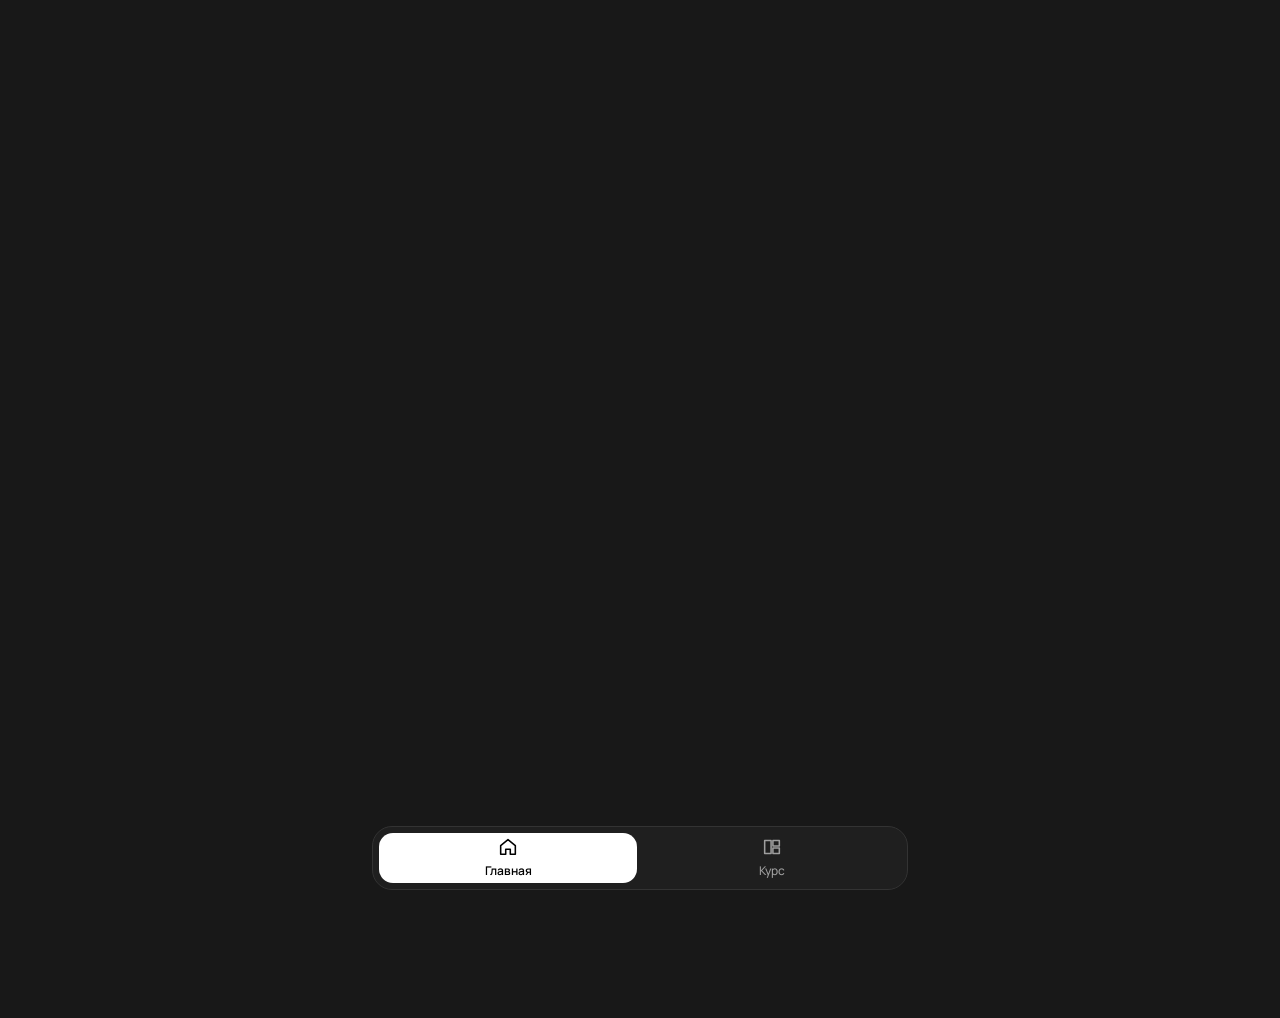
<file: docs/index.html>
<!doctype html>
<html lang="ru">
<head>
  <meta charset="utf-8">
  <meta name="viewport" content="width=device-width, initial-scale=1, viewport-fit=cover">
  <title>zipcode</title>
  <meta name="description" content="zipcode — вайбкодинг с нуля: свой сайт за 3 вечера, курс и первые клиенты.">
  <meta name="theme-color" content="#181818">
  <link rel="preconnect" href="https://fonts.googleapis.com">
  <link rel="preconnect" href="https://fonts.gstatic.com" crossorigin>
  <link href="https://fonts.googleapis.com/css2?family=JetBrains+Mono:wght@400&family=Manrope:wght@400;500;600;700&display=swap" rel="stylesheet">
  <link rel="stylesheet" href="styles.css?v=fcf1b1b2">
  <script src="https://telegram.org/js/telegram-web-app.js"></script>
</head>
<body>
  <!-- Заставка: буквы проявляются из размытия, полоска из 6 шагов заполняется, потом всё уходит вверх -->
  <div class="splash" id="splash" aria-hidden="true">
    <div class="splash__mark"><span>z</span><span>i</span><span>p</span><b>c</b><b>o</b><b>d</b><b>e</b></div>
    <div class="splash__bar"><i></i><i></i><i></i><i></i><i></i><i></i></div>
  </div>
  <main id="app" class="app" aria-live="polite"></main>

  <nav class="tabs" aria-label="Разделы">
    <button class="tab" data-tab="home" aria-current="page">
      <svg viewBox="0 0 24 24" aria-hidden="true"><path d="M4 10.5 12 4l8 6.5V20h-5.5v-5.5h-5V20H4z"/></svg>
      <span>Главная</span>
    </button>
    <button class="tab" data-tab="course">
      <svg viewBox="0 0 24 24" aria-hidden="true"><path d="M4 5h7v14H4zM13 5h7v6h-7zM13 13h7v6h-7z"/></svg>
      <span>Курс</span>
    </button>
    <button class="tab" data-tab="access">
      <svg viewBox="0 0 24 24" aria-hidden="true"><path d="M7 10V7a5 5 0 0 1 10 0v3M5 10h14v10H5zM12 14v2"/></svg>
      <span>Доступ</span>
    </button>
  </nav>

  <div class="sheet" id="sheet" hidden>
    <div class="sheet__scrim" data-close></div>
    <div class="sheet__panel" role="dialog" aria-modal="true" aria-labelledby="sheet-title"></div>
  </div>

  <script src="config.js?v=5c565f45"></script>
  <script src="data.js?v=96db1325"></script>
  <script src="app.js?v=acf0a28a"></script>
</body>
</html>
</file>
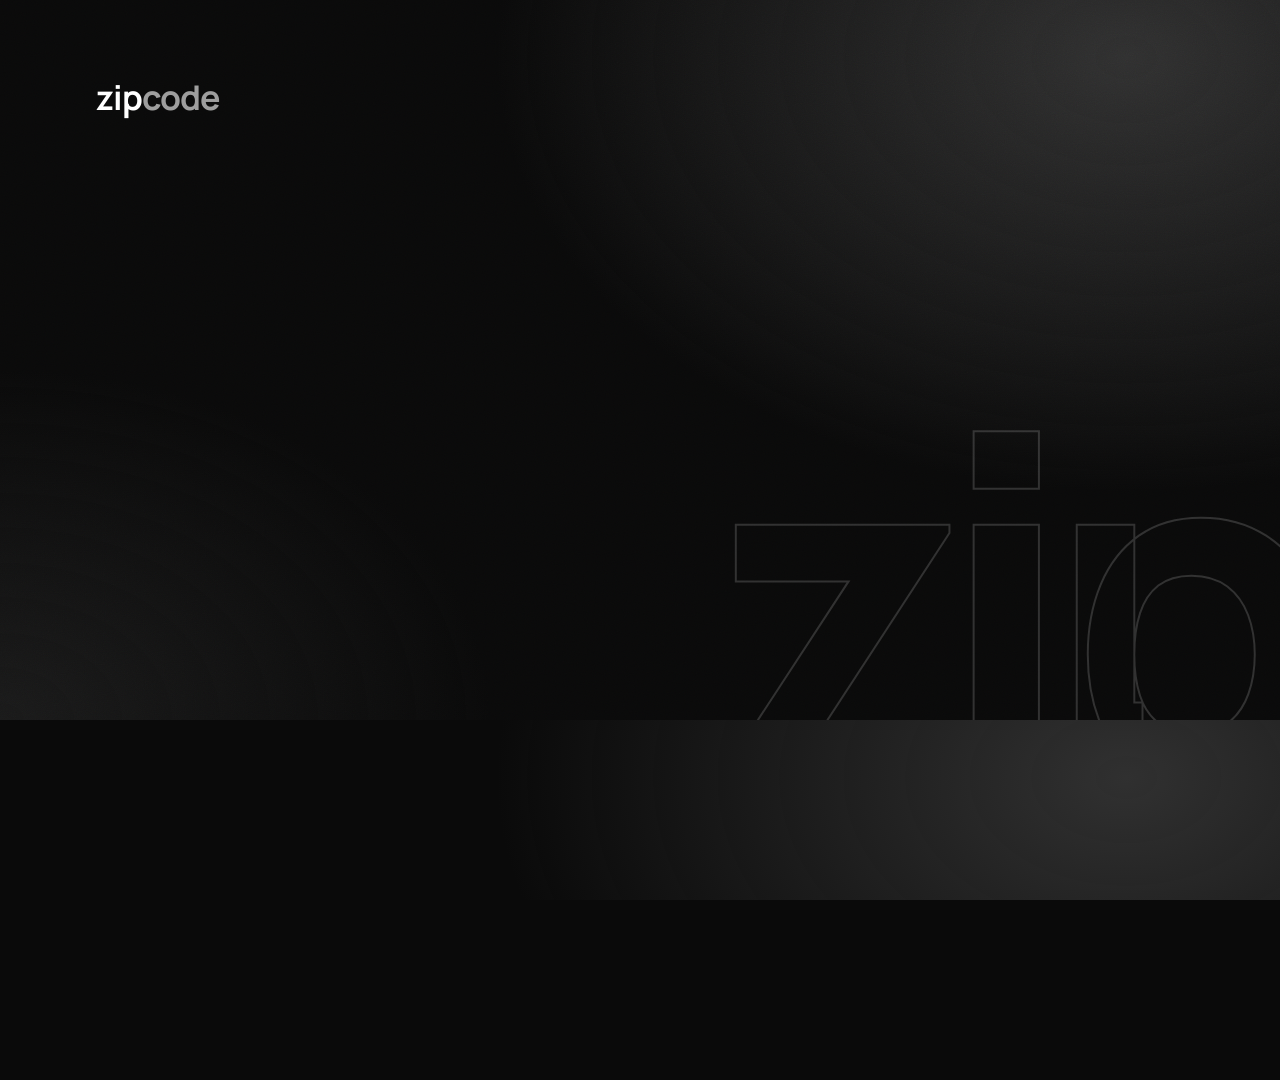
<file: design/cover.html>
<!doctype html>
<html lang="ru">
<head>
<meta charset="utf-8">
<title>zipcode cover</title>
<link href="https://fonts.googleapis.com/css2?family=Manrope:wght@500;600;700;800&display=block" rel="stylesheet">
<style>
  :root { --paper:#FFFFFF; --muted:#9E9E9E; }
  * { box-sizing: border-box; margin: 0; }
  html, body { width: 1280px; height: 720px; overflow: hidden; }
  body {
    position: relative;
    color: var(--paper);
    font-family: "Manrope", sans-serif;
    /* Свет из угла, как от экрана в тёмной комнате */
    background:
      radial-gradient(900px 620px at 88% 8%, #303030 0%, rgba(48,48,48,0) 70%),
      radial-gradient(700px 500px at 0% 100%, #1A1A1A 0%, rgba(26,26,26,0) 70%),
      #0A0A0A;
  }
  html.square, body.square { width: 1080px; height: 1080px; }

  /* Плёночное зерно поверх всего */
  .grain {
    position: absolute; inset: -50%;
    width: 200%; height: 200%;
    opacity: .14;
    mix-blend-mode: soft-light;
    pointer-events: none;
  }

  /* Огромное слово-призрак, уходит за край кадра */
  .ghost {
    position: absolute;
    right: -30px; bottom: -120px;
    font: 800 480px/1 "Manrope";
    letter-spacing: -.07em;
    color: transparent;
    -webkit-text-stroke: 2px rgba(255,255,255,.16);
    white-space: nowrap;
  }

  .wrap { position: absolute; inset: 80px 96px; display: flex; flex-direction: column; }
  .mark { font: 700 34px/1 "Manrope"; letter-spacing: -.03em; }
  .mark b { color: var(--muted); font-weight: 700; }
  .kicker { margin-top: auto; font: 500 30px/1.2 "Manrope"; color: var(--muted); }
  h1 { margin-top: 16px; font: 600 88px/1.04 "Manrope"; letter-spacing: -.035em; max-width: 14ch; }
  .num { position: absolute; top: 72px; right: 96px; font: 500 34px/1 "Manrope"; color: var(--muted); letter-spacing: -.02em; }

  /* Сторис 1080×1920: текст по центру по вертикали, всё крупнее */
  html.story, body.story { width: 1080px; height: 1920px; }
  body.story .wrap { inset: 150px 90px 260px; }
  body.story .mark { font-size: 46px; }
  body.story .kicker { font-size: 40px; }
  body.story h1 { font-size: 112px; max-width: 9ch; }
  body.story .ghost { font-size: 620px; right: -60px; bottom: 120px; }
  body.story .cta { display: block; }
  .cta { display: none; position: absolute; left: 90px; right: 90px; bottom: 150px; font: 600 40px/1.3 "Manrope"; color: var(--muted); }

  /* Аватарка: Telegram обрезает в круг, поэтому всё по центру, фон чисто чёрный */
  .logo { display: none; }
  body.square { background: #000000; }
  body.square .grain { display: none; }
  body.square .wrap, body.square .num, body.square .ghost { display: none; }
  body.square .logo {
    position: absolute; inset: 0;
    display: flex; flex-direction: column; align-items: center; justify-content: center; gap: 26px;
  }
  .logo .word { font: 700 190px/1 "Manrope"; letter-spacing: -.05em; white-space: nowrap; }
  .logo .word b { color: var(--muted); font-weight: 700; }
  .logo .tag { font: 600 64px/1 "Manrope"; letter-spacing: .01em; color: var(--muted); }
  /* ---------- Анимация (?anim=1): кадры задаёт make_motion.py через seek(t) ---------- */
  .light { position: absolute; inset: 0; pointer-events: none;
    background: radial-gradient(900px 620px at 88% 8%, #303030 0%, rgba(48,48,48,0) 70%); }
  body.anim { background: radial-gradient(700px 500px at 0% 100%, #1A1A1A 0%, rgba(26,26,26,0) 70%), #0A0A0A; }
  body:not(.anim) .light { display: none; }
  .caret { display: inline-block; width: .07em; height: .86em; margin-left: .06em;
    vertical-align: -.08em; margin-right: -.13em; background: var(--paper); }
</style>
</head>
<body>
<svg class="grain" xmlns="http://www.w3.org/2000/svg">
  <filter id="n"><feTurbulence type="fractalNoise" baseFrequency=".9" numOctaves="3" stitchTiles="stitch"/></filter>
  <rect width="100%" height="100%" filter="url(#n)"/>
</svg>
<div class="light" id="light"></div>
<div class="ghost" id="ghost"></div>
<!-- заставляет браузер сразу скачать нужные начертания шрифта -->
<span style="position:absolute;visibility:hidden;font:700 10px Manrope">zip</span><span style="position:absolute;visibility:hidden;font:800 10px Manrope">zip</span>
<div class="logo"><span class="word">zip<b>code</b></span><span class="tag" id="tag"></span></div>
<div class="num" id="num"></div>
<div class="cta" id="cta"></div>
<div class="wrap">
  <div class="mark">zip<b>code</b></div>
  <p class="kicker" id="kicker"></p>
  <h1 id="title"></h1>
</div>
<script>
  const q = new URLSearchParams(location.search);
  document.getElementById("title").textContent = q.get("t") || "";
  document.getElementById("kicker").textContent = q.get("k") || "";
  document.getElementById("num").textContent = q.get("n") || "";
  document.getElementById("ghost").textContent = q.get("g") || q.get("n") || "zip";
  document.getElementById("tag").textContent = q.get("tag") || "";
  document.getElementById("cta").textContent = q.get("cta") || "";
  if (q.get("story")) { document.body.classList.add("story"); document.documentElement.classList.add("story"); }
  if (q.get("sq")) { document.body.classList.add("square"); document.documentElement.classList.add("square"); }
  document.fonts.load('700 190px "Manrope"');
  document.fonts.load('800 440px "Manrope"');

  // Анимация: печатается заголовок, как промпт; свет дышит, слово на фоне плывёт.
  // Цикл повторяется без скачка: всё фоновое движется по синусу с периодом DUR.
  const DUR = 6;
  if (q.get("anim")) document.body.classList.add("anim");
  window.seek = (t) => {
    const title = q.get("t") || "";
    const el = (id) => document.getElementById(id);
    const ease = (x) => 1 - Math.pow(1 - Math.min(Math.max(x, 0), 1), 3);
    const wave = Math.sin((t / DUR) * Math.PI * 2);
    const fadeOut = 1 - ease((t - (DUR - 0.5)) / 0.5);

    const k = ease(t / 0.6);
    el("kicker").style.opacity = k * fadeOut;
    el("kicker").style.transform = `translateY(${(1 - k) * 18}px)`;

    const typed = Math.floor(Math.min(Math.max((t - 0.5) / 1.6, 0), 1) * title.length);
    const caretOn = typed < title.length || Math.floor((t - 2.1) / 0.5) % 2 === 0;
    // Ненапечатанная часть невидима, но занимает место — строки не прыгают
    const rest = document.createElement("span");
    rest.style.visibility = "hidden";
    rest.textContent = title.slice(typed);
    el("title").replaceChildren(title.slice(0, typed));
    if (caretOn) el("title").insertAdjacentHTML("beforeend", '<span class="caret"></span>');
    el("title").append(rest);
    el("title").style.opacity = fadeOut;

    el("ghost").style.transform = `translateX(${wave * -36}px)`;
    el("ghost").style.opacity = 0.75 + 0.25 * Math.cos((t / DUR) * Math.PI * 2);
    el("light").style.transform = `translate(${wave * 40}px, ${wave * 24}px) scale(${1.05 + wave * 0.05})`;
    const g = document.querySelector(".grain");
    g.style.transform = `translate(${(Math.floor(t * 24) * 37) % 60 - 30}px, ${(Math.floor(t * 24) * 53) % 60 - 30}px)`;
  };
  if (q.get("anim")) seek(0);
</script>
</body>
</html>
</file>
<file: docs/styles.css>
:root {
  /* Монохром как тёмный Telegram: только чёрный, белый и серые */
  --ink: #181818;
  --ink-2: #212121;
  --ink-3: #2C2C2C;
  --line: #333333;
  --paper: #FFFFFF;
  --muted: #9E9E9E;
  --red: #FFFFFF;      /* акцент — белый */
  --blue: #CFCFCF;     /* второстепенный акцент — светло-серый */
  --on-accent: #000000;

  --display: "Manrope", system-ui, sans-serif;
  --text: "Manrope", system-ui, sans-serif;
  --radius: 14px;
  --mono: "JetBrains Mono", ui-monospace, monospace;

  --gutter: 18px;
  --tabs-h: 64px;
  --ease: cubic-bezier(.22, 1, .36, 1);
  --safe-b: env(safe-area-inset-bottom, 0px);
}

* { box-sizing: border-box; }

html { -webkit-text-size-adjust: 100%; }

body {
  margin: 0;
  background: var(--ink);
  color: var(--paper);
  font: 400 16px/1.55 var(--text);
  -webkit-font-smoothing: antialiased;
  overflow-x: hidden;
}

button { font: inherit; color: inherit; background: none; border: 0; padding: 0; cursor: pointer; }
a { color: var(--blue); }
:focus-visible { outline: 2px solid var(--blue); outline-offset: 3px; border-radius: 4px; }

.app {
  max-width: 560px;
  margin: 0 auto;
  padding: 18px var(--gutter) calc(var(--tabs-h) + var(--safe-b) + 44px);
}

/* ---------- Шапка ---------- */
.top {
  display: flex;
  align-items: center;
  justify-content: space-between;
  margin-bottom: 22px;
}
.wordmark {
  font: 700 21px/1 var(--display);
  letter-spacing: -.03em;
}
.wordmark b { color: var(--muted); font-weight: 700; }
.avatar {
  width: 36px; height: 36px;
  border-radius: 50%;
  display: grid; place-items: center;
  background: var(--ink-3);
  border: 1px solid var(--line);
  font: 600 14px/1 var(--display);
  overflow: hidden;
}
.avatar img { width: 100%; height: 100%; object-fit: cover; }

/* ---------- Карточка прогресса ---------- */
.envelope {
  padding: 22px 18px 20px;
  border-radius: var(--radius);
  background: var(--ink-2);
  border: 1px solid var(--line);
}
.envelope__hello { margin: 0 0 4px; color: var(--muted); font-size: 15px; }
.envelope__title {
  margin: 0 0 20px;
  font: 600 26px/1.15 var(--display);
  letter-spacing: -.02em;
  max-width: 16ch;
}

/* Тонкая полоска из 6 шагов */
.progress {
  display: grid;
  grid-template-columns: repeat(6, 1fr);
  gap: 4px;
  margin-bottom: 10px;
}
.progress span { height: 4px; border-radius: 2px; background: var(--ink-3); transition: background-color .5s var(--ease); }
.progress .done { background: var(--paper); }
.progress .next { background: #5A5A5A; }

.index__caption { margin: 0 0 18px; color: var(--muted); font-size: 14px; }

/* ---------- Кнопки ---------- */
.btn {
  display: flex;
  align-items: center;
  justify-content: center;
  gap: 10px;
  width: 100%;
  min-height: 52px;
  padding: 12px 18px;
  border-radius: 12px;
  font: 600 16px/1.2 var(--text);
  text-align: center;
  text-decoration: none;
  transition: transform .35s var(--ease), background-color .25s ease, border-color .25s ease;
}
.btn:active { transform: scale(.96); transition-duration: .08s; }
.btn--red { background: var(--red); color: var(--on-accent); }
.btn--ghost { background: transparent; color: var(--paper); border: 1px solid var(--line); }
.btn + .btn { margin-top: 10px; }

/* ---------- Секции ---------- */
.section { margin-top: 34px; }
.section__title {
  margin: 0 0 4px;
  font: 600 21px/1.2 var(--display);
  letter-spacing: -.02em;
}
.section__lead { margin: 0 0 16px; color: var(--muted); font-size: 15px; }

/* Маршрут: шаги пути новичка */
.route { list-style: none; margin: 0; padding: 0; display: grid; gap: 8px; }
.stop {
  position: relative;
  display: grid;
  grid-template-columns: 36px 1fr;
  gap: 14px;
  padding: 12px 14px;
  width: 100%;
  text-align: left;
  border-radius: var(--radius);
  background: var(--ink-2);
  border: 1px solid var(--line);
  transition: transform .35s var(--ease), border-color .25s ease, background-color .25s ease;
}
.stop:active { transform: scale(.98); transition-duration: .08s; }
.stop.next { border-color: var(--paper); }
.stop__mark {
  width: 36px; height: 36px;
  border-radius: 50%;
  display: grid; place-items: center;
  background: var(--ink);
  border: 1px solid var(--line);
  font: 600 14px/1 var(--display);
  color: var(--muted);
}
.stop.done .stop__mark { background: var(--red); border-color: var(--red); color: var(--on-accent); }
.stop.next .stop__mark { background: var(--paper); border-color: var(--paper); color: var(--on-accent); }
.stop__name { display: block; font-weight: 600; line-height: 1.3; padding-top: 2px; }
.stop__hint { display: block; color: var(--muted); font-size: 14px; margin-top: 2px; }

/* Списки уроков */
.lessons { list-style: none; margin: 0; padding: 0; display: grid; gap: 8px; }
.lesson {
  display: grid;
  grid-template-columns: 1fr auto;
  align-items: center;
  gap: 14px;
  width: 100%;
  padding: 14px 16px;
  border-radius: var(--radius);
  background: var(--ink-2);
  border: 1px solid var(--line);
  text-align: left;
  transition: transform .35s var(--ease), border-color .25s ease, background-color .25s ease;
}
.lesson:active { transform: scale(.98); background: var(--ink-3); border-color: var(--paper); transition-duration: .08s; }
@media (hover: hover) { .lesson:hover, .stop:hover { border-color: #5A5A5A; } }
.lesson__name { display: block; font-weight: 600; line-height: 1.3; }
.lesson__meta { display: block; margin-top: 3px; color: var(--muted); font-size: 14px; }
.lesson__state { width: 22px; height: 22px; color: var(--muted); }
.lesson__state svg { width: 22px; height: 22px; fill: none; stroke: currentColor; stroke-width: 1.8; stroke-linecap: round; stroke-linejoin: round; }
.lesson.done .lesson__state { color: var(--paper); }
.lesson.done { background: var(--ink); }

.group-head {
  display: flex;
  align-items: baseline;
  justify-content: space-between;
  gap: 12px;
  margin-bottom: 8px;
}
.group-head .section__title { margin: 0; }
.count { color: var(--muted); font-size: 14px; white-space: nowrap; }

/* ---------- Экран доступа ---------- */
.ticket {
  position: relative;
  padding: 22px 18px;
  border-radius: var(--radius);
  background: var(--paper);
  color: var(--ink);
}
.ticket__name { margin: 0; font: 600 15px/1.2 var(--text); color: #555555; }
.ticket__price { margin: 6px 0 2px; font: 600 52px/1 var(--display); letter-spacing: -.04em; }
.ticket__period { margin: 0 0 16px; color: #555555; }
.ticket ul { margin: 0 0 20px; padding-left: 20px; }
.ticket li { margin: 6px 0; }
.ticket .btn--red { background: #000000; color: #FFFFFF; }
.ticket .btn--ghost { color: #000000; border-color: #CCCCCC; }

.steps { counter-reset: s; list-style: none; margin: 0; padding: 0; }
.steps li {
  counter-increment: s;
  display: grid;
  grid-template-columns: 30px 1fr;
  gap: 12px;
  padding: 8px 0;
}
.steps li::before {
  content: counter(s);
  font: 600 16px/1.6 var(--display);
  color: var(--muted);
}

.note {
  margin: 0;
  padding: 16px 18px;
  background: var(--ink-2);
  border-radius: var(--radius);
}

.links { list-style: none; margin: 0; padding: 0; display: grid; gap: 8px; }
.links button, .links a {
  display: flex; justify-content: space-between; align-items: center;
  width: 100%; padding: 14px 16px;
  border-radius: var(--radius); background: var(--ink-2); border: 1px solid var(--line);
  color: var(--paper); text-decoration: none; text-align: left;
  transition: transform .35s var(--ease), border-color .25s ease;
}
.links button:active, .links a:active { transform: scale(.98); border-color: var(--paper); transition-duration: .08s; }
.links small { color: var(--muted); font-size: 14px; }

/* ---------- Читалка урока ---------- */
.reader__back {
  display: inline-flex; align-items: center; gap: 6px;
  margin-bottom: 18px; color: var(--muted); font-size: 15px;
}
.reader__meta { margin: 0 0 6px; color: var(--muted); font-size: 14px; }
.prose h1 { margin: 0 0 18px; font: 600 28px/1.15 var(--display); letter-spacing: -.02em; }
.prose h2 { margin: 30px 0 10px; font: 600 20px/1.25 var(--display); letter-spacing: -.01em; }
.prose p, .prose ul, .prose ol { margin: 0 0 14px; }
.prose ul, .prose ol { padding-left: 22px; }
.prose li { margin: 6px 0; }
.prose strong { font-weight: 600; color: #fff; }
.prose code {
  font: 400 .88em/1 var(--mono);
  background: var(--ink-3);
  padding: 2px 5px;
  border-radius: 3px;
}
.prose blockquote {
  margin: 0 0 14px;
  padding: 12px 16px;
  border-radius: var(--radius);
  background: var(--ink-2);
  color: #D6D6D6;
}
.prose blockquote p { margin: 0; }
.code {
  position: relative;
  margin: 0 0 16px;
  border-radius: 12px;
  background: #0F0F0F;
}
.code pre {
  margin: 0;
  padding: 14px 14px 16px;
  overflow-x: auto;
  white-space: pre-wrap;
  word-break: break-word;
  font: 400 13.5px/1.55 var(--mono);
  color: #E6E6E6;
}
.code__copy {
  display: block;
  width: 100%;
  padding: 10px 14px;
  border-top: 1px solid var(--line);
  text-align: left;
  font-size: 14px;
  font-weight: 600;
  color: var(--blue);
}
.code__copy.copied { color: var(--red); }

.reader__done { margin-top: 28px; }

/* ---------- Нижние вкладки ---------- */
.tabs {
  position: fixed;
  left: 12px; right: 12px; bottom: calc(10px + var(--safe-b));
  max-width: 536px;
  margin: 0 auto;
  display: grid;
  grid-template-columns: repeat(3, 1fr);
  gap: 6px;
  height: var(--tabs-h);
  padding: 6px;
  background: rgba(33, 33, 33, .9);
  border: 1px solid var(--line);
  border-radius: 20px;
  backdrop-filter: blur(10px);
  -webkit-backdrop-filter: blur(10px);
  z-index: 10;
}
.tab {
  display: flex; flex-direction: column; align-items: center; justify-content: center;
  gap: 4px;
  color: var(--muted);
  font-size: 12px;
  font-weight: 500;
  border-radius: 14px;
  transition: background-color .35s var(--ease), color .35s var(--ease), transform .35s var(--ease);
}
.tab:active { transform: scale(.94); transition-duration: .08s; }
.tab svg { width: 22px; height: 22px; fill: none; stroke: currentColor; stroke-width: 1.7; stroke-linejoin: round; stroke-linecap: round; }
.tab[aria-current="page"] { background: var(--paper); color: var(--on-accent); font-weight: 600; }
body.reading .tabs { display: none; }
body.reading .app { padding-bottom: calc(var(--safe-b) + 32px); }

/* ---------- Нижний лист ---------- */
.sheet { position: fixed; inset: 0; z-index: 20; }
.sheet__scrim { position: absolute; inset: 0; background: rgba(0, 0, 0, .7); animation: fade .3s ease-out; }
.sheet__panel {
  position: absolute;
  left: 0; right: 0; bottom: 0;
  max-width: 560px;
  margin: 0 auto;
  padding: 22px var(--gutter) calc(22px + var(--safe-b));
  background: var(--ink-2);
  border-top: 1px solid var(--line);
  border-radius: 22px 22px 0 0;
  animation: rise .45s var(--ease);
}
.sheet__panel h2 { margin: 0 0 6px; font: 600 21px/1.2 var(--display); letter-spacing: -.02em; }
.sheet__panel p { margin: 0 0 18px; color: #D6D6D6; }

@keyframes rise { from { transform: translateY(100%); } }
@keyframes fade { from { opacity: 0; } }

/* Вход экрана: блоки поднимаются по очереди */
.app.enter > *, body:not(.booted) .app > * { animation: enter .6s var(--ease) backwards; }
.app.enter > :nth-child(2), body:not(.booted) .app > :nth-child(2) { animation-delay: .06s; }
.app.enter > :nth-child(3), body:not(.booted) .app > :nth-child(3) { animation-delay: .12s; }
.app.enter > :nth-child(4), body:not(.booted) .app > :nth-child(4) { animation-delay: .18s; }
.app.enter > :nth-child(n+5), body:not(.booted) .app > :nth-child(n+5) { animation-delay: .24s; }
@keyframes enter { from { opacity: 0; transform: translateY(14px); } }

/* Полоска прогресса заполняется при первом открытии */
body:not(.booted) .progress .done { animation: fill .5s ease-out backwards; transform-origin: left; }
@keyframes fill { from { transform: scaleX(0); } }

@media (prefers-reduced-motion: reduce) {
  *, *::before, *::after { animation: none !important; transition: none !important; }
}

@media (max-width: 360px) {
  :root { --gutter: 16px; }
  .envelope__title { font-size: 23px; }
  .ticket__price { font-size: 46px; }
}

/* ---------- Заставка загрузки ---------- */
.splash {
  position: fixed; inset: 0; z-index: 50;
  display: flex; flex-direction: column; align-items: center; justify-content: center; gap: 22px;
  background: var(--ink);
  transition: opacity .6s var(--ease), transform .7s var(--ease);
  /* Страховка: если скрипт не сработал, заставка всё равно уходит */
  animation: splash-away .6s var(--ease) 3.5s forwards;
}
.splash__mark { font: 700 44px/1 var(--display); letter-spacing: -.04em; white-space: nowrap; }
.splash__mark span, .splash__mark b {
  display: inline-block;
  opacity: 0; filter: blur(10px); transform: translateY(14px);
  animation: splash-letter .7s var(--ease) forwards;
}
.splash__mark b { color: var(--muted); font-weight: 700; }
.splash__mark :nth-child(1) { animation-delay: .05s; }
.splash__mark :nth-child(2) { animation-delay: .1s; }
.splash__mark :nth-child(3) { animation-delay: .15s; }
.splash__mark :nth-child(4) { animation-delay: .24s; }
.splash__mark :nth-child(5) { animation-delay: .29s; }
.splash__mark :nth-child(6) { animation-delay: .34s; }
.splash__mark :nth-child(7) { animation-delay: .39s; }
.splash__bar { display: grid; grid-template-columns: repeat(6, 18px); gap: 4px; }
.splash__bar i { height: 3px; border-radius: 2px; background: var(--ink-3); position: relative; overflow: hidden; }
.splash__bar i::after {
  content: ""; position: absolute; inset: 0; background: var(--paper);
  transform: scaleX(0); transform-origin: left;
  animation: splash-fill .22s ease-out forwards;
}
.splash__bar i:nth-child(1)::after { animation-delay: .45s; }
.splash__bar i:nth-child(2)::after { animation-delay: .57s; }
.splash__bar i:nth-child(3)::after { animation-delay: .69s; }
.splash__bar i:nth-child(4)::after { animation-delay: .81s; }
.splash__bar i:nth-child(5)::after { animation-delay: .93s; }
.splash__bar i:nth-child(6)::after { animation-delay: 1.05s; }
.splash--out { opacity: 0; transform: translateY(-24px) scale(.98); pointer-events: none; }
@keyframes splash-letter { to { opacity: 1; filter: blur(0); transform: none; } }
@keyframes splash-fill { to { transform: scaleX(1); } }
@keyframes splash-away { to { opacity: 0; visibility: hidden; } }
/* Пока висит заставка, экран не анимируется — его вход стартует после неё */
body.splashing .app > * { animation: none !important; opacity: 0; }
@media (prefers-reduced-motion: reduce) {
  .splash__mark span, .splash__mark b { opacity: 1; filter: none; transform: none; }
  .splash__bar i::after { transform: none; }
}

.tabs.tabs--two { grid-template-columns: repeat(2, 1fr); }
.tab[hidden] { display: none; }
</file>
